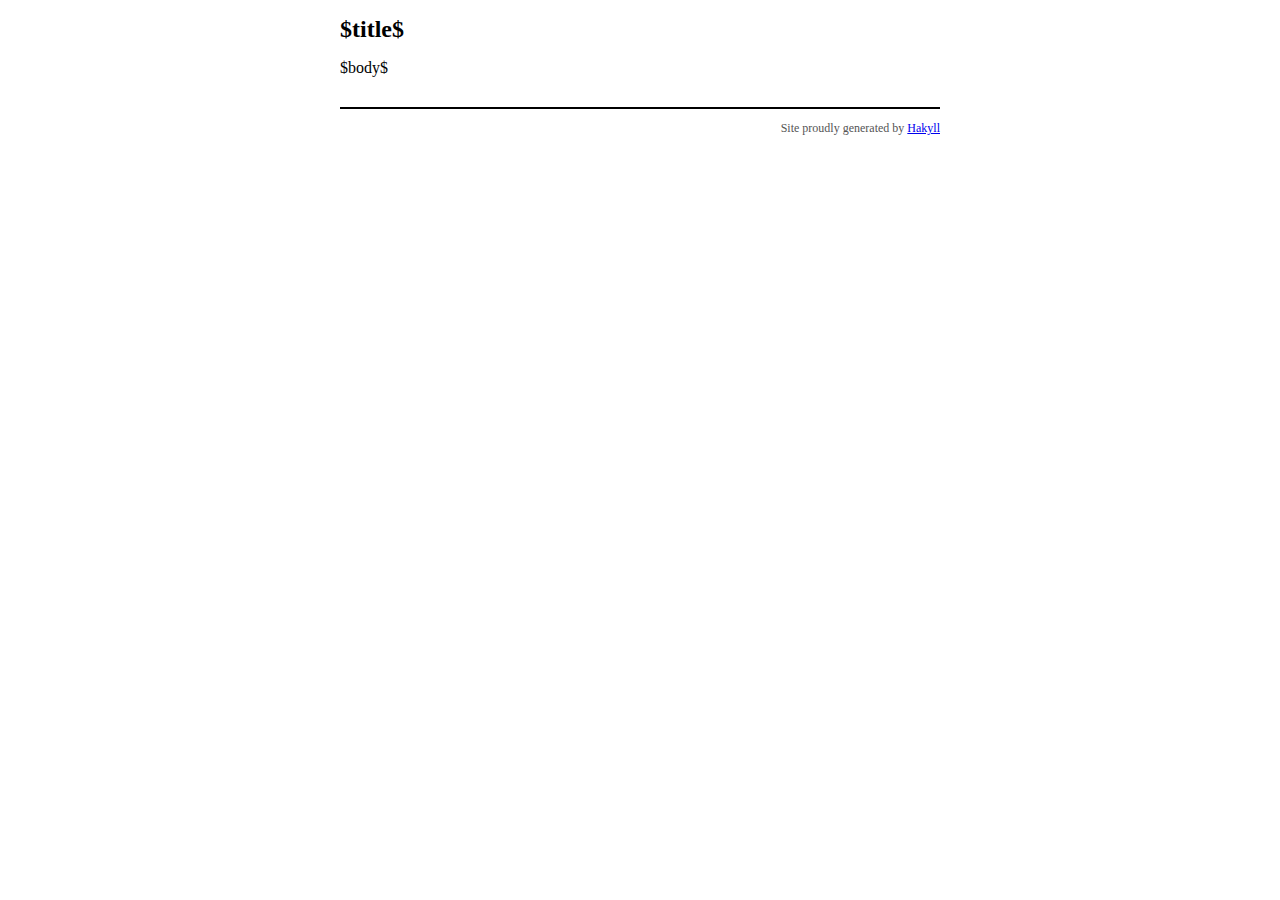
<file: templates/default.html>
<?xml version="1.0" encoding="UTF-8"?>
<!DOCTYPE html PUBLIC "-//W3C//DTD XHTML 1.0 Strict//EN"
"http://www.w3.org/TR/xhtml1/DTD/xhtml1-strict.dtd">
<html xmlns="http://www.w3.org/1999/xhtml" xml:lang="en" lang="en">
    <head>
        <meta http-equiv="Content-Type" content="text/html; charset=UTF-8" />
        <title>$title$</title>
        <link rel="stylesheet" type="text/css" href="/css/default.css" />
    </head>
    <body>

        <div id="content">
            <h1>$title$</h1>

            $body$
        </div>
        <div id="footer">
            Site proudly generated by
            <a href="http://jaspervdj.be/hakyll">Hakyll</a>
        </div>
    </body>
</html>
</file>
<file: css/default.css>
body {
    color: black;
    font-size: 16px;
    margin: 0px auto 0px auto;
    width: 600px;
}

div#header {
    border-bottom: 2px solid black;
    margin-bottom: 30px;
    padding: 12px 0px 12px 0px;
}

div#logo a {
    color: black;
    float: left;
    font-size: 18px;
    font-weight: bold;
    text-decoration: none;
}

div#header #navigation {
    text-align: right;
}

div#header #navigation a {
    color: black;
    font-size: 18px;
    font-weight: bold;
    margin-left: 12px;
    text-decoration: none;
    text-transform: uppercase;
}

div#footer {
    border-top: solid 2px black;
    color: #555;
    font-size: 12px;
    margin-top: 30px;
    padding: 12px 0px 12px 0px;
    text-align: right;
}

h1 {
    font-size: 24px;
}

h2 {
    font-size: 20px;
}

div.info {
    color: #555;
    font-size: 14px;
    font-style: italic;
}

div.sectionhead {
    font-size: 24px;
}
</file>
